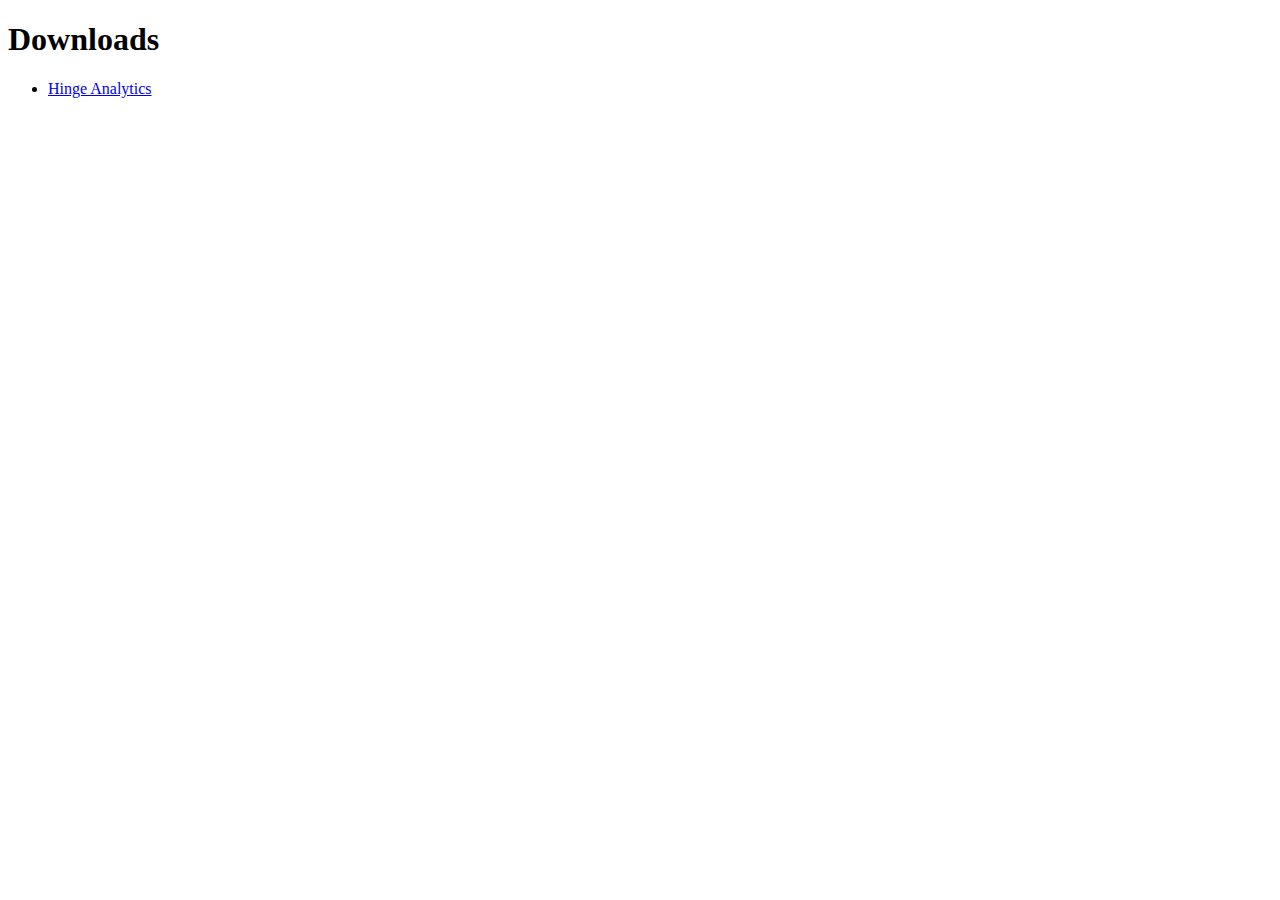
<file: _downloads.html>
<!DOCTYPE html>
<html>

<head>
	<meta charset="UTF-8">
	<meta name="robots" content="noindex, nofollow">
	<meta name="googlebot" content="noindex, nofollow">
	<title> Downloads </title>
</head>

<body>
	<h1> Downloads </h1>
	<ul>
		<li><a href="index.html"> Hinge Analytics </a></li>
	</ul>
</body>

</html>
</file>
